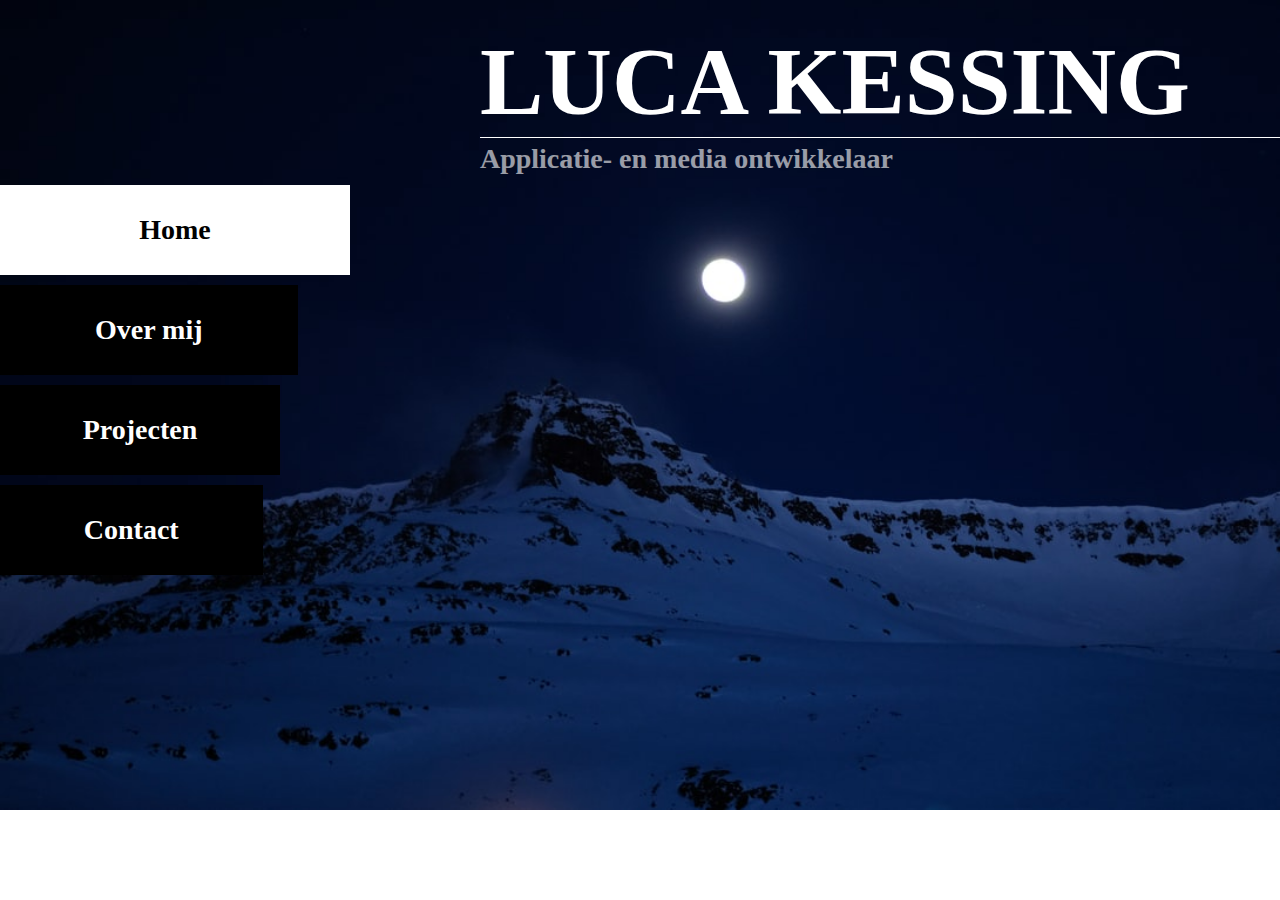
<file: index.html>
<!--
	Function: HTML page of the portfolio order
	Author: L. Kessing
	Date: 6-11-2019
	Last edited: 6-11-2019 by L. Kessing
-->
<!DOCTYPE html>
<html>
<head>
	<title>Portfolio Luca Kessing</title>
	<link rel="stylesheet" type="text/css" href="css/style.css">
</head>
<body>

<div class="background">
<div class="nav">
	<a class="a active" href="#">Home</a>
	<a class="b" href="#">Over mij</a>
	<a class="c" href="#">Projecten</a>
	<a class="d" href="#">Contact</a>
</div>
<!-- Homepage -->
<div class="content">
	<div class="home">
		<h1>Luca Kessing</h1>
		<h3>Applicatie- en media ontwikkelaar</h3>
	</div>
<!-- Aboutus page -->
	<div class="aboutus">
		<p><b>Hallo,</b><br>
			<p><b>Mijn naam is Luca Kessing en ik ben 16 jaar oud. Op de Vista College in Heerlen doe ik de opleiding: 'Applicatie- en Mediaontwikkelaar'.</b><br>
	
	</div>

	<div class="gallery">
		<h1>Op mijn opleiding hebben we veel opdrachten met het maken van websites. Hier zijn een paar voorbeelden van wat ik heb gemaakt:</h1>
		<div class="image">
			<img src="images/1.jpg" />
		</div>
		<div class="image">
			<img src="images/2.jpg" />
		</div>
		<div class="image">
			<img src="images/3.jpg" />
		</div>
		<div class="image">
			<img src="images/4.jpg" />
		</div>
		<div class="image">
			<img src="images/5.jpg" />
		</div>
		<div class="image">
			<img src="images/6.jpg" />
		</div>
		<div class="image">
			<img src="images/7.jpg" />
		</div>
		<div class="image">
			<img src="images/8.jpg" />
		</div>
		<div class="image">
			<img src="images/9.jpg" />
		</div>
	</div>

<!-- Contact us page -->
	<div class="contactus">
		<div class="contactform">
			<form action="index.html" method="post">
				<input type="text" name="" class="inputtext" value="Voornaam">
				<input type="text" name="" class="inputtext" value="Achternaam">
				<input type="text" name="" class="inputtext" value="E-mail">
				<textarea cols="4" rows="6" class="inputmessage">Jouw bericht...</textarea>
				<input type="button" name="" class="submitbutton" value="Verzenden">
						
							<a href="https://github.com/lckssng"> <img src="images/github.png"  width="190" height="190"/></a>
							<a href="https://eur.delve.office.com/?u=9904cb96-f783-4a8c-8b0e-683755a5def7&v=work"> <img src="images/outlook.png"  width="160" height="160"/></a>
			</form>
		</div>
	</div>
</div>
	
</div>

<!-- Javascript -->
<script type="text/javascript" src="js/jquery-1.11.3.min.js"></script>
<script type="text/javascript">
$(document).ready(function(){
	$('a').click(function(){
		//alert("i am click");
		var selected = $(this);
		$('a').removeClass('active');
		$(selected).addClass('active');
	});
	var $a = $('.a'),
	$b = $('.b'),
	$c = $('.c'),
	$d = $('.d'),
	$home = $('.home'),
	$aboutus = $('.aboutus'),
	$gallery = $('.gallery'),
	$contactus = $('.contactus');

	$a.click(function(){
		$home.fadeIn();
		$aboutus.fadeOut();
		$gallery.fadeOut();
		$contactus.fadeOut();
	});
	$b.click(function(){
		$aboutus.fadeIn();
		$home.fadeOut();
		$gallery.fadeOut();
		$contactus.fadeOut();
	});
	$c.click(function(){
		$gallery.fadeIn();
		$home.fadeOut();
		$aboutus.fadeOut();
		$contactus.fadeOut();
	});
	$d.click(function(){
		$contactus.fadeIn();
		$home.fadeOut();
		$gallery.fadeOut();
		$aboutus.fadeOut();
	});
});
</script>
</body>
</html>
</file>
<file: css/style.css>
/*?*/
*{
	margin: 0;
	padding: 0;
}
/*html*/
html, body{
	width: 100%;
	height: 100%;
	font-size: 14px;
	font-weight: normal;

    }
/*Background image*/
.background{
	width: 100%;
	height: 100%;
	background-image: url(../images/bg.jpg);
	background-repeat: no-repeat;
	background-size: 100%;
	position: relative;
	overflow-y: auto;
}
/*Tabs box*/
.nav{
	width: 350px;
	height: auto;
	position: absolute;
	top: 20%;
	left: 0;
}
/*Tabs no-hover background, etc.*/
.nav a{
	text-decoration: none;
	font-size: 28px;
	font-family: verdana;
	font-weight: bold;
	height: 90px;
	margin: 5px 0;
	display: inline-block;
	background-color: black;
	color: white;
	line-height: 90px;
	text-align: center;
	transition: 300ms;
}
/*Tabs hovers, colors, widths, etc.*/
a.active, .nav a:hover{
	background-color: white;
	color: black;
	width: 100%;
}
.a{
	width: 95%;
}
.b{
	width: 85%;
}
.c{
	width: 80%;
}
.d{
	width: 75%;
}
/**/
.content{
	position: absolute;
	width: 930px;
	min-height: 040px;
	height: auto;
	/*background-color: red;*/
	right: 0;
	top: 10%;
}
/*Home text font etc.*/
.home{
	position: absolute;
	right: 0;
	bottom: -50px;
	color: white;
	font-family: verdana;
}
/*Home naam text*/
.home h1{
	font-size: 95px;
	padding-right: 90px;
	border-bottom: 1px solid white;
	text-transform: uppercase;
}
/*Home klas text*/
.home h3{
	font-size: 28px;
	padding: 5px 0;
	opacity: 0.6;
}
/*About us hello text*/
.aboutus{
	position: absolute;
	right: 0;
	top: 10px;
	color: white;
	font-family: varela;
	padding: 0 60px;
	display: none;
}
/*About us hobby's, etc. text*/
.aboutus p{
	font-size: 40px;
	line-height: 40px;
	margin-bottom: 15px;
}
/*Contact us boxes, layout, etc.*/
.contactus{
	position: absolute;
	right: 0;
	top: 10px;
	color: white;
	padding: 0 60px;
	display: none;
}
/*Contact us texts*/
.inputtext{
	width: 55%;
	height: 65px;
	border: 3px solid black;
	color: lightgrey;
	background-color: rgba(0,0,0,0.7);
	font-size: 20px;
	padding: 0 10px;
	float: left;
	margin-bottom: 15px;
}
/*Your message here...*/
.inputmessage{
	width: 55%;
	height: 150px;
	border: 3px solid black;
	color: lightgrey;
	background-color: rgba(0,0,0,0.7);
	font-size: 20px;
	padding: 0 10px;
	float: left;
}
/*'Verzend' knop*/
.submitbutton{
	width: 160px;
	height: 65px;
	font-family: arial;
	background-color: white;
	color: black;
	font-size: 28px;
	border: none;
	font-weight: bold;
	float: left;
	clear: both;
	margin-top: 25px;
}
/**/
.gallery{
	position: absolute;
	right: 0;
	top: 10px;
	color: white;
	padding: 0 60px;
	display: none;
}
/**/
.gallery .image{
	width: 31%;
	margin: 1%;
	float: left;
}
/**/
.image img{
	width: 90%;
	transition: all ease 0.5s;
	-webkit-transition: all ease 0.5s;
	transform: scale(1);
	-webkit-transform: scale(1);

}
/**/
.image img:hover{
	transform: scale(1.2);
	-webkit-transform: scale(1.2);
}
/**/
.image video{
	width: 100%;
	height: auto;
}
</file>
